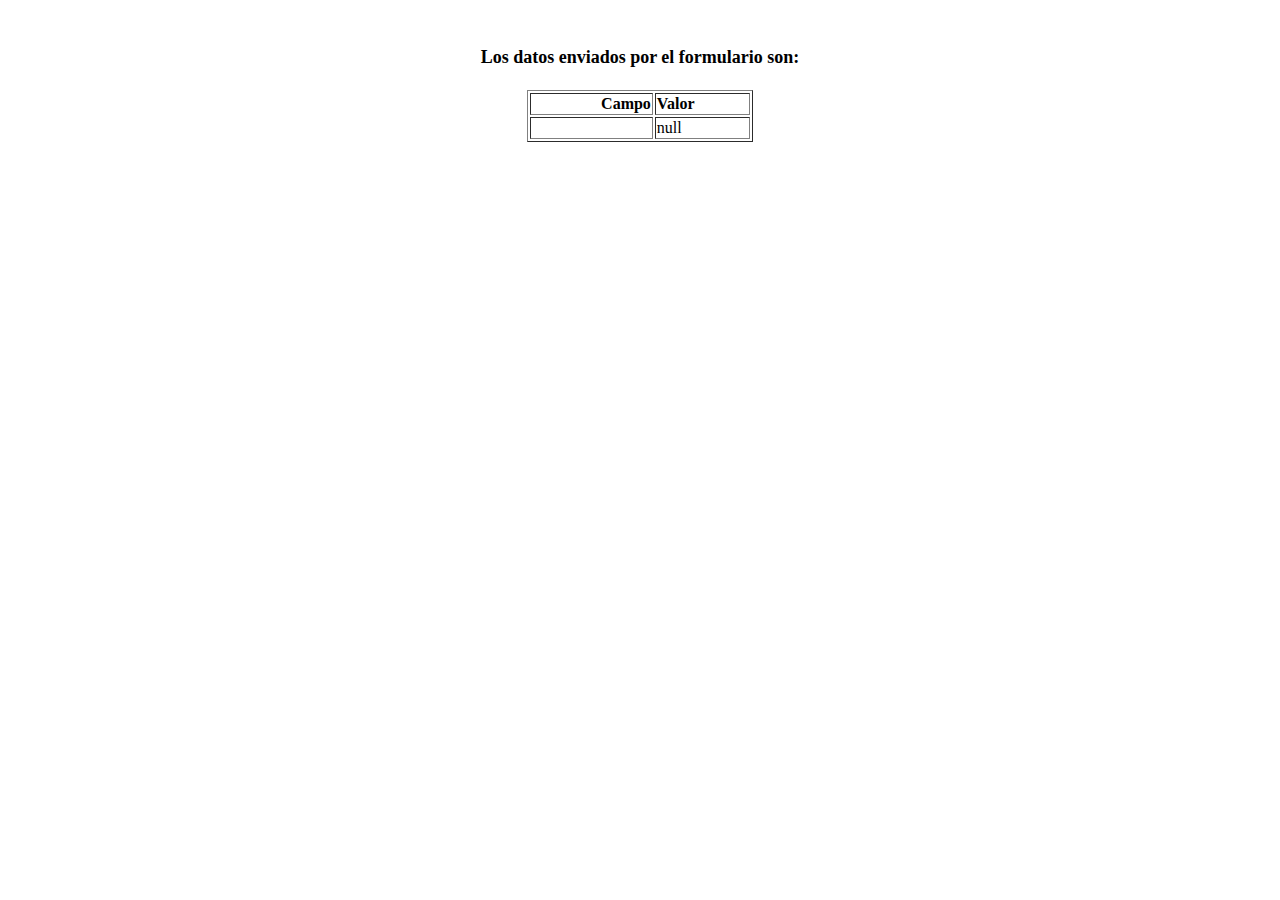
<file: show_data.html>
<html>
<head>
<title>Datos recibidos</title>
</head>
<body>
<p align=center>&nbsp;</p>
<h1 align=center><font size="+1">Los datos enviados por el formulario son:</font></h1>

<table border="1" align=center width="226">
  <tr>
    <th align="right">Campo</th>
    <th align="left">Valor</th>
  </tr>

<script language="javascript">
var args = location.search.substr(1).split('&');
for (var i = 0; i < args.length; ++i) {
  var parts = args[i].split('=');
  if (parts != null) {
    var field = parts[0];
    var value = parts[1];
    if (value == null) {
      value = "null"
    }
    else {
      value = '"' + unescape(value.replace(/\+/g, ' ')) + '"';
    }

    document.writeln('<tr><td align="right">' + field + '</td>');
    document.writeln('<td align="left">' + value + '</td></tr>');
  }
}
</script>



</table>
</body>
</html>
</file>
